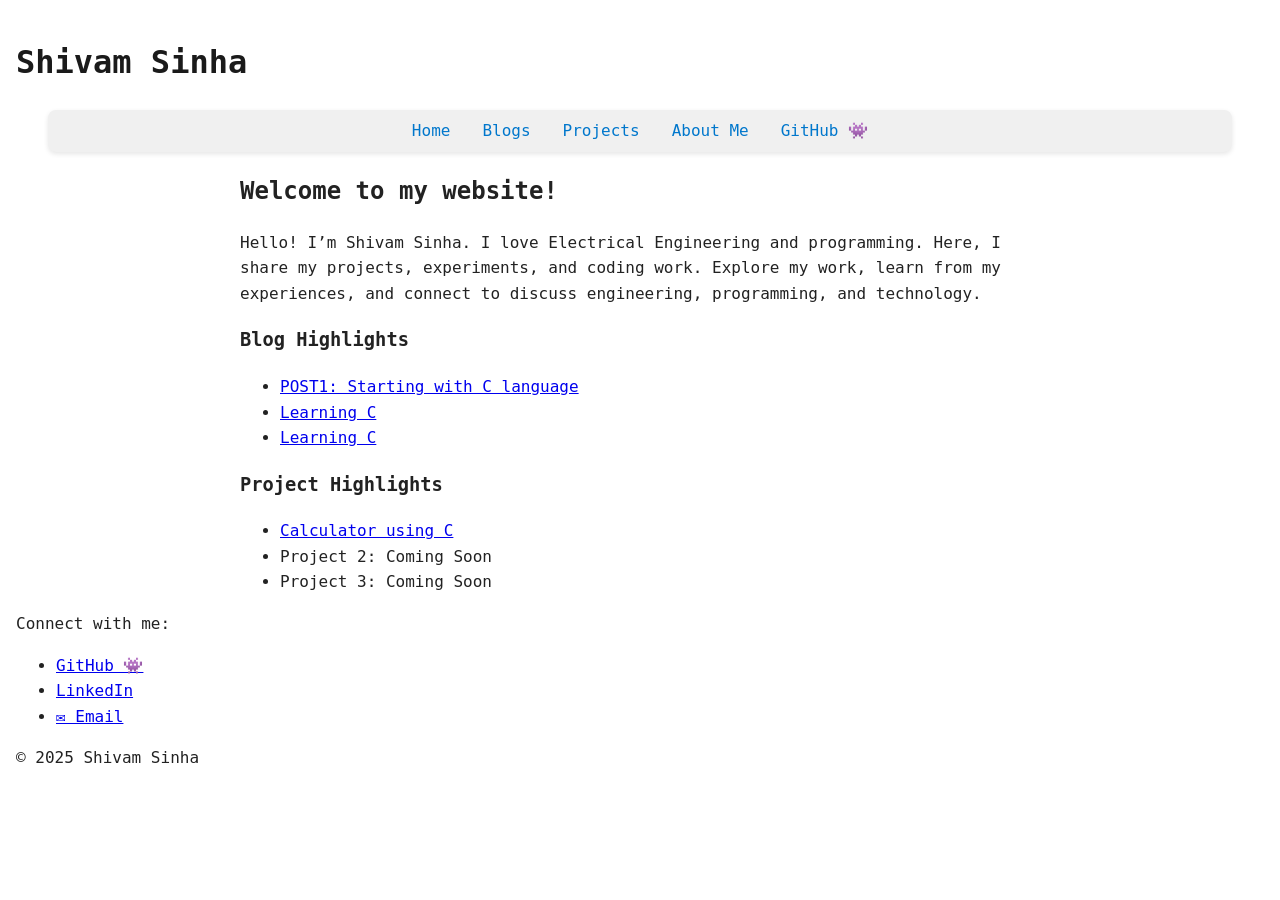
<file: index.html>
<!DOCTYPE html>
<html lang="en">
<head>
  <meta charset="UTF-8">
  <meta name="viewport" content="width=device-width, initial-scale=1.0">
  <title>Shivam Sinha</title>
  <link rel="stylesheet" href="style.css">
</head>
<body>

  <header>
    <h1>Shivam Sinha</h1>
    <nav>
      <ul class="menu">
        <li><a href="index.html">Home</a></li>
        <li><a href="blogs.html">Blogs</a></li>
        <li><a href="projects.html">Projects</a></li>
        <li><a href="myself.html">About Me</a></li>
        <li><a href="https://github.com/shivamsinha123d" target="_blank">GitHub 👾</a></li>
      </ul>
    </nav>
  </header>

  <main>
    <section class="welcome">
      <h2>Welcome to my website!</h2>
      <p>Hello! I’m Shivam Sinha. I love Electrical Engineering and programming. Here, I share my projects, experiments, and coding work. Explore my work, learn from my experiences, and connect to discuss engineering, programming, and technology.</p>
    </section>

    <section class="highlights">
      <h3>Blog Highlights</h3>
      <ul>
        <li><a href="posts/day1.html">POST1: Starting with C language</a></li>
        <li><a href="posts/day2.c">Learning C</a></li>
        <li><a href="posts/day3.c">Learning C</a></li>
      </ul>

      <h3>Project Highlights</h3>
      <ul>
        <li><a href="projects/project1.html">Calculator using C</a></li>
        <li>Project 2: Coming Soon</li>
        <li>Project 3: Coming Soon</li>
      </ul>
    </section>
  </main>

  <footer>
    <p>Connect with me:</p>
    <ul class="social">
      <li><a href="https://github.com/shivamsinha123d" target="_blank">GitHub 👾</a></li>
      <li><a href="https://www.linkedin.com/in/shivam-sinha-946597364/" target="_blank">LinkedIn</a></li>
      <li><a href="mailto:sinhashivam@zohomail.in">✉️ Email</a></li>
    </ul>
    <p>&copy; 2025 Shivam Sinha</p>
  </footer>

</body>
</html>
</file>
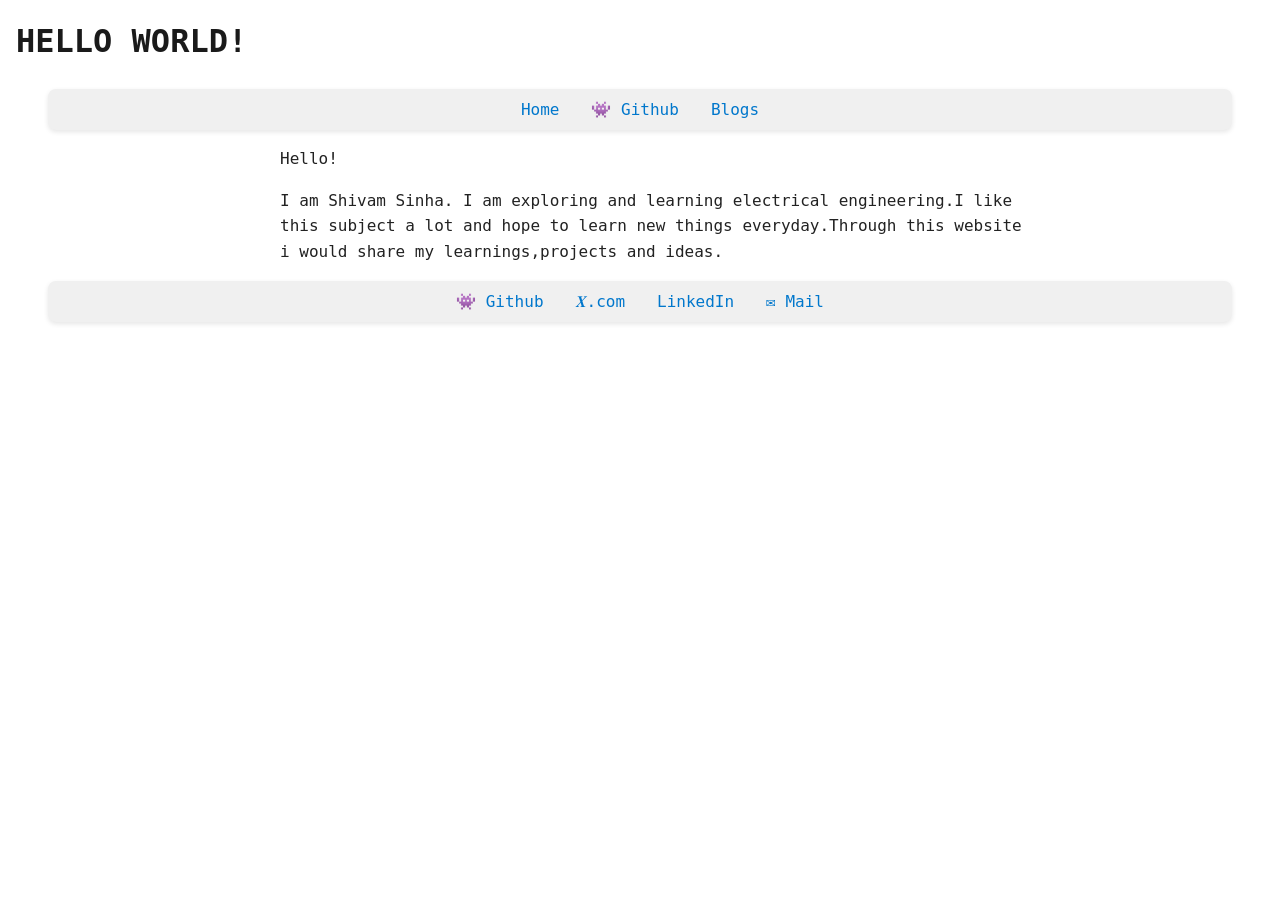
<file: myself.html>
<html lang="en">
<head>
    <meta charset="UTF-8">
    <meta name="viewport" content="width=device-width, initial-scale=1.0">
    <title>Welcome to blogs</title>
    <link rel="stylesheet" href="style.css">

</head>
<body>
    
    <h1>
        HELLO WORLD!
    </h1>

    <ul class="menu">
    <li><a href="index.html">Home</a></li>
    <li>
        <a href="https://github.com/yourusername" target="_blank">
            👾 Github
        </a>
    </li>

    <li><a href="blogs.html">Blogs</a></li>
    </ul>
    <main>
        <ul class="aboutme">
          <p>Hello!</p>
          <p>I am Shivam Sinha. I am exploring and learning electrical engineering.I like this subject a lot and hope to learn new things everyday.Through this website i would share my learnings,projects and ideas.</p>

        </ul>

    </main>
    <!--socialmedia--> 
    
    <ul class="menu">
        
        
        <li> <a href="https://github.com/shivamsinha123d">👾 Github</a></li>
        <li><a href="">𝑿.com</a></li>
        <li><a href="https://www.linkedin.com/in/shivam-sinha-946597364/">LinkedIn</a></li>
        <li><a href="mailto:sinhashivam@zohomail.in">✉️ Mail</a></li>
    </ul>
    
</body>
</html>
</file>
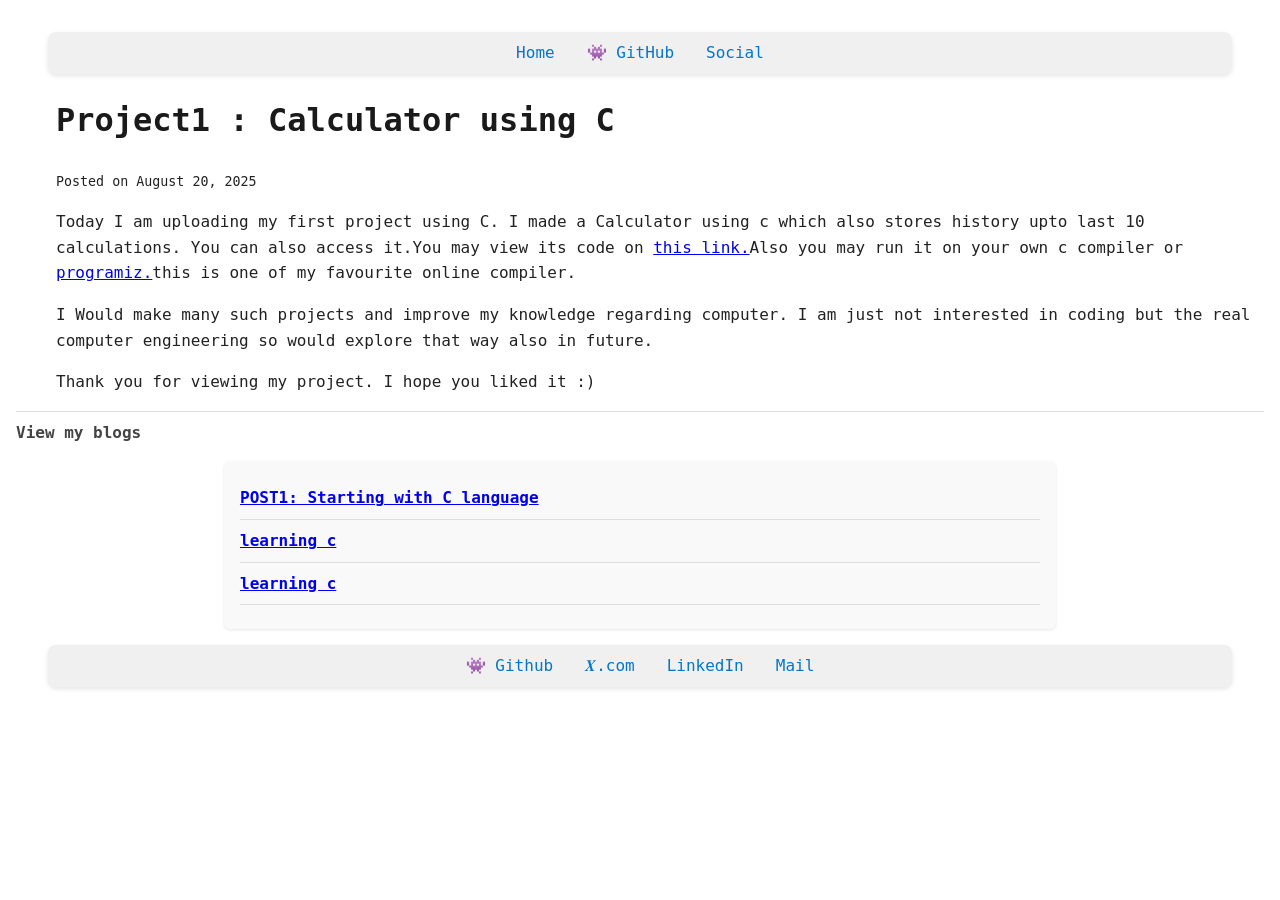
<file: projects/project1.html>
<!DOCTYPE html>
<html>
<head>
  <title>Calculator in C</title>
 
  <link rel="stylesheet" href="../style.css">
</head>
<body>
  <ul class="menu">
    <li><a href="../index.html">Home</a></li>
    <li><a href="https://github.com/shivamsinha123d" target="_blank">
          👾 GitHub
        </a>
    </li>    
    <li><a href="../social.html">Social</a></li>
  </ul>

  <div >
    <ul class="fullblog">
    <h1>Project1 : Calculator using C</h1>
    <small>Posted on August 20, 2025</small>
    <p>Today I am uploading  my first project using C. I made a Calculator using c which also stores history upto last 10 calculations. You can also access it.You may view its code on <a href="https://github.com/shivamsinha123d/calculator.c">this link.</a>Also you may run it on your own c compiler or <a href="https://www.programiz.com/c-programming/online-compiler/">programiz.</a>this is one of my favourite online compiler.</p>
    <p>I Would make many such projects and improve my knowledge regarding computer. I am just not interested in coding but the real computer engineering so would explore that way also in future.</p>
    <p>Thank you for viewing my project. I hope you liked it :)</p>
    </ul>
  </div>
  
<!--View my vlogs-->
  <hr>
    <h4>View my blogs</h4>
    <ul class="myposts">
        <h4>
        <li><a href="posts/day1.html">POST1: Starting with C language</a></li>
        <hr>
        <li><a href="posts/day2.c">learning c</a></li>
        <hr>
        <li><a href="posts/day3.c">learning c</a></li>
        <hr>


        </h4>
        
        
    </ul>
    <!--socialmedia--> 
    
    <ul class="menu">
        
        
        <li><a href="https://github.com/shivamsinha123d">👾 Github</a></li>
        <li><a href="">𝑿.com</a></li>
        <li><a href="https://www.linkedin.com/in/shivam-sinha-946597364/">LinkedIn</a></li>
        <li><a href="mailto:sinhashivam@zohomail.in">Mail</a></li>
    </ul>
    
</body>
</html>
</file>
<file: style.css>
body {
  margin: 0;
  padding: 1rem;
  font-family: monospace, Arial, sans-serif;
  background-color: #ffffff; /* light background */
  color: #222; /* dark text */
  line-height: 1.6;
}

h1 {
  font-size: 2rem;
  color: #1a1a1a;
}

.menu {
  list-style: none;
  padding: 0.5rem;
  margin: 1rem 2rem;
  display: flex;
  flex-wrap: wrap;
  justify-content: center;
  gap: 2rem;
  background-color: #f0f0f0; /* light gray nav bar */
  border-radius: 8px;
  box-shadow: 0 2px 5px rgba(0,0,0,0.1);
}

.menu li {
  display: inline-block;
}

.menu a {
  text-decoration: none;
  color: #0077cc; /* clean blue for links */
  font-size: 1rem;
}

.menu a:hover {
  color: #005fa3; /* darker hover */
  transition: 0.3s;
}

main {
  max-width: 800px;
  margin: 1rem auto;
}

.one {
  list-style: none;
  font-size: 0.95rem;
  background-color: #fafafa;
  padding: 1rem;
  margin-bottom: 1rem;
  border-radius: 6px;
  box-shadow: 0 1px 3px rgba(0,0,0,0.1);
}

.myposts,
.myprojects {
  list-style: none;
  padding: 1rem;
  margin: 1rem auto;
  max-width: 800px;
  background-color: #f9f9f9;
  border-radius: 6px;
  box-shadow: 0 1px 3px rgba(0,0,0,0.1);
}

.myposts li,
.myprojects li {
  margin: 0.5rem 0;
}

hr {
  border: none;
  border-top: 1px solid #ddd;
  margin: 0.5rem 0;
}

h5 {
  font-size: 1rem;
  font-weight: bold;
  margin-bottom: 0.5rem;
  color: #333;
}

h4 {
  font-size: 1rem;
  margin: 0;
  color: #444;
}

/* Responsive for mobile */
@media (max-width: 600px) {
  h1 {
    font-size: 1.5rem;
  }

  .menu {
    flex-direction: column;
    align-items: center;
  }

  .menu li {
    margin: 0.5rem 0;
  }

  .one,
  .myposts,
  .myprojects {
    padding: 0.8rem;
    margin: 1rem;
  }
}
</file>
